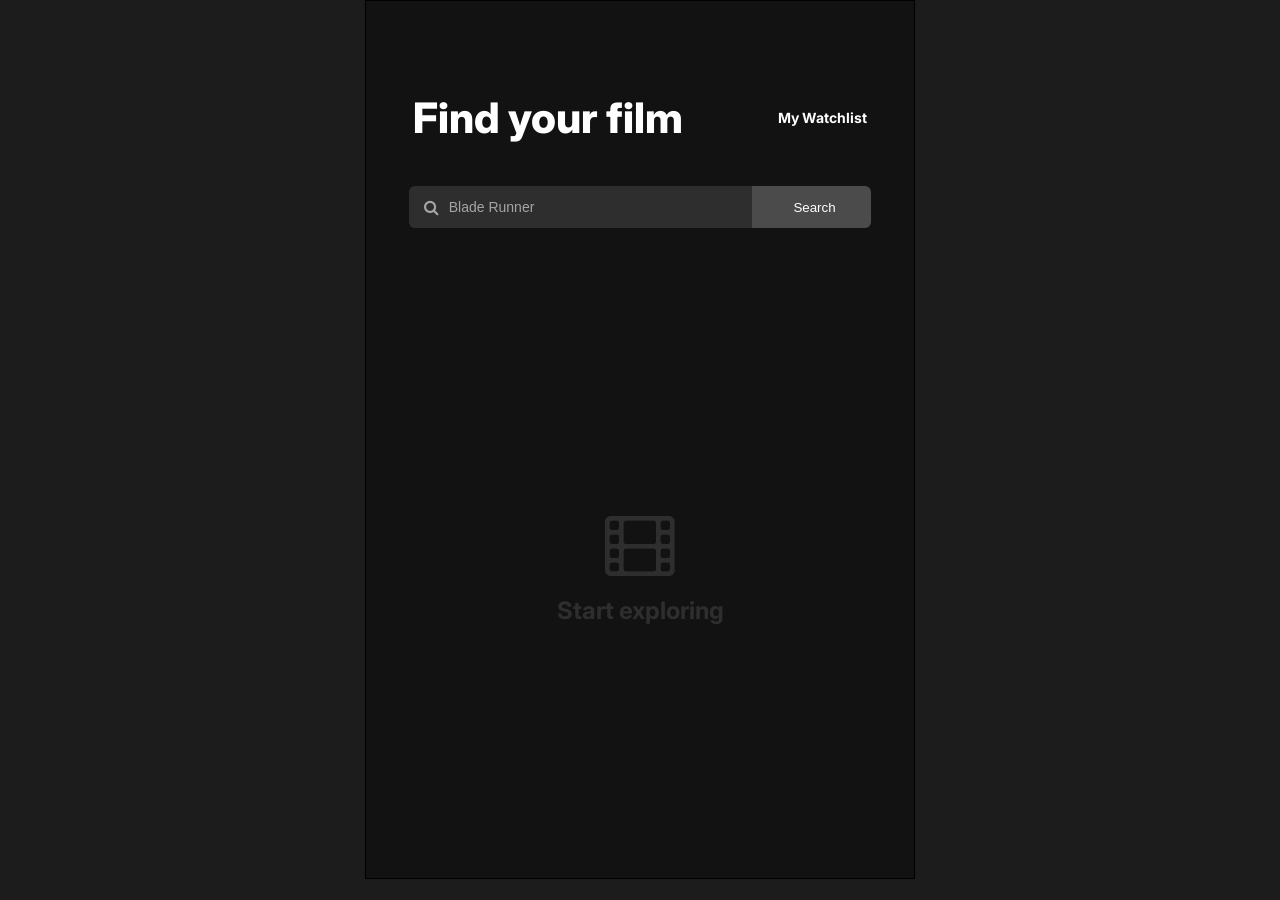
<file: index.html>
<!DOCTYPE html>
<html lang="en">
<head>
    <link rel="stylesheet" href="style.css">
    <link rel="stylesheet" href="https://cdnjs.cloudflare.com/ajax/libs/font-awesome/4.7.0/css/font-awesome.min.css">
    <link rel="preconnect" href="https://fonts.googleapis.com">
    <link rel="preconnect" href="https://fonts.gstatic.com" crossorigin>
    <link href="https://fonts.googleapis.com/css2?family=Inter:ital,opsz,wght@0,14..32,100..900;1,14..32,100..900&display=swap" rel="stylesheet">
    <meta charset="UTF-8">
    <meta name="viewport" content="width=device-width, initial-scale=1.0">
    <title>Find movies</title>
</head>
<body>
    <main>
        <div id="heading">
            <h1>Find your film</h1>
            <a href="watchlist.html">My Watchlist</a>
        </div>
        <form>
            <div class="search-wrapper">
            <i class="fa fa-search"></i>
            <input type="text "id="search-input" placeholder="Blade Runner" autocomplete="off">
            </div> 
            <button type="submit" id="search-btn">Search</button>
        </form>

        <div id="movies-container">
            <i class="fa fa-film"></i>
            <h2>Start exploring</h2>
        </div>
    </main>
<script src="app.js" type="module"></script>
</body>
</html>
</file>
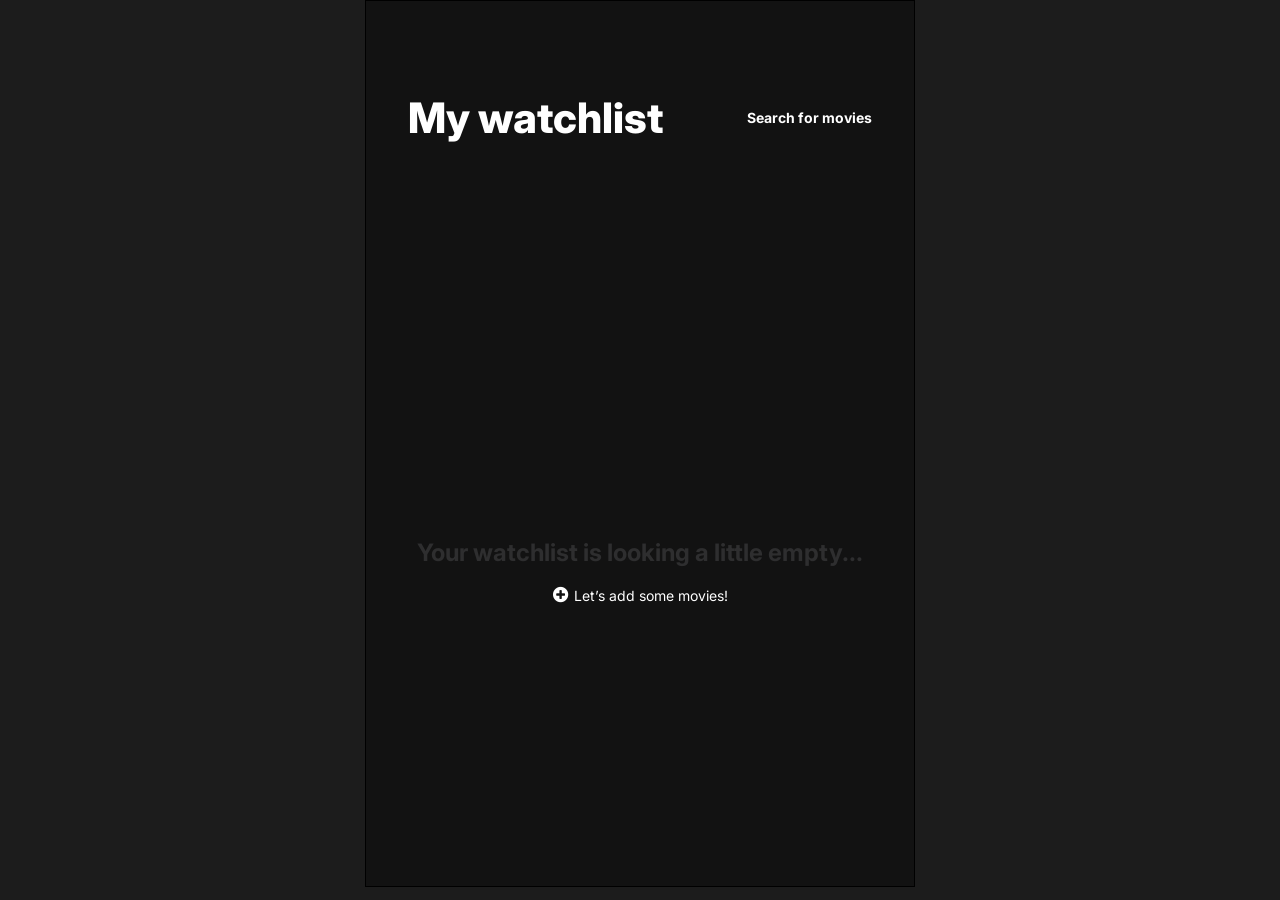
<file: watchlist.html>
<!DOCTYPE html>
<html lang="en">
<head>
    <link rel="stylesheet" href="style.css">
    <link rel="stylesheet" href="https://cdnjs.cloudflare.com/ajax/libs/font-awesome/4.7.0/css/font-awesome.min.css">
    <link rel="preconnect" href="https://fonts.googleapis.com">
    <link rel="preconnect" href="https://fonts.gstatic.com" crossorigin>
    <link href="https://fonts.googleapis.com/css2?family=Inter:ital,opsz,wght@0,14..32,100..900;1,14..32,100..900&display=swap" rel="stylesheet">
    <meta charset="UTF-8">
    <meta name="viewport" content="width=device-width, initial-scale=1.0">
    <title>Your watchlist</title>
</head>
<body>
    <main>
        <div id="heading">
            <h1>My watchlist</h1>
            <a href="index.html">Search for movies</a>
        </div>
        <div id="watchlist-container">
            <h2>Your watchlist is looking a little empty...</h2>
            <a class="add-btn" id="btn" href="index.html">
                        <i class="fa fa-plus-circle"></i> 
                        <span>Let’s add some movies!</span>            
            </a>
        </div>
    </main>
<script src="watchlist.js" type="module"></script>
</body>
</html>
</file>
<file: style.css>
body{
    margin: 0 auto;
    padding: 0;
    font-family: "Inter", sans-serif;
    width: 100%;
    max-width: 550px;
    border: 1px solid black;
    background-color: #1C1C1C;
    box-sizing: border-box;
}
main{
    background-color: #121212;
}
#heading{
    background-image: linear-gradient(rgba(0,0,0,0.7)), url("images/background.png");
    background-size: auto;
    background-repeat: no-repeat;
    background-position: center 22.5%;
    background-color: rgba(18, 18, 18, 1);
    height: 210px;
    display: flex;
    flex-direction: row;
    justify-content: space-around;
    align-items: center;
}
#heading h1, a{
    margin: 0 0 59px 0;
    color: #FFFFFF;
    margin-top: 82px;
}
h1{
    font-size: 42px;
    font-weight: 800;
}
#heading a{
    font-size: 14px;
    font-weight: 700;
    text-decoration: none;
    cursor: pointer;
}
form{
    display: flex;
    flex-direction: row;
    justify-content: center;
    position: relative;
    bottom: 25px;
}
#search-input{
    width: 60%;
    min-width: 290px;
    height: 24px;
    padding: 9px 13px 9px 40px;
    border: none;
    border-radius: 6px 0 0 6px;
}
#search-input,
#search-input::placeholder,
#search-input:focus
{
    color: #A5A5A5;
    font-size: 14px;
    font-weight: 500;
    background-color: #2E2E2F;
}
.search-wrapper{
    position: relative;
}
.fa-search{
    position: absolute;
    left: 15px;
    top: 50%; 
    transform: translateY(-50%);
    color: #A5A5A5;
}
#search-btn{
    width: 21.82%;
    height: 42px;
    border: none;
    margin: 0;
    border-radius: 0 6px 6px 0;
    padding: 9px 11px 9px 17px;
    background-color: #4B4B4B;
    color: #FFFFFF;
    cursor:pointer;
}
#movies-container,
#watchlist-container{
    min-height: 600px;
    margin: 25px auto 0 auto;
    display:flex;
    flex-direction: column;
    justify-content: center;
    align-items: center;
    color: #2E2E2F;
}
.fa.fa-film{
    font-size: 65px;
    margin: 0;
}
#movie-container h2{
    margin-top: 8px;
    font-size: 18px;
    font-weight: 700;
}
#poster-img{
    width: 99px;
    height:147px;
    margin-right: 20px;
    margin-bottom: 10px;
}
.movie-section{
    display:flex;
    flex-wrap: wrap;
    flex-wrap: nowrap; 
    align-items: flex-start;
    width: 90%; 
    margin: 0 auto;
    padding: 20px 0;
    border-bottom: 1.5px solid #2C2C2C;
    animation: fadeIn 0.5s ease-out forwards;
}
.text-section{
    display:flex;
    flex-direction: column;
    justify-content: center;
    gap: 8px;
    min-width: 0;
}
.movie-heading,
.movie-details{
   display:flex;
   flex-direction: row; 
   align-items: center;
}
.movie-heading{
    height: auto;
    width: 90%;
    color: #FFFFFF;
    gap: 6px;
}
.movie-heading h2{
    font-size: 18px;
    font-weight: 500;
}
.fa.fa-star{
    font-size: 14px;
    color: #FEC654;
}
.movie-heading p{
    font-size: 13px;
    font-weight: 400;
}
.movie-heading h2, p{
    margin: 0;
}
.movie-details{
    color: #FFFFFF;
    font-size: 13px;
    font-weight: 400;
    gap: 18px;
}
.add-btn,
.remove-btn{
    color: #FFFFFF;
    background: none;
    display: flex;
    align-items: center;
    border: none;
    cursor: pointer;
    gap: 6px;
    padding: 0;
    transition: all 0.1s;
}
.read-more{
    color: #FFFFFF;
    background: none;
    border: none;
    font-weight: 400;
    font-size: 14px;
}

#btn{
     text-decoration: none;
     font-size: 14px;
     margin: 0;
}
.fa.fa-plus-circle{
    color: #FFFFFF;
    font-size: 18px;
}
.movie-plot{
    width: 340px;
}
.movie-plot p{
    font-size: 14px;
    font-weight: 400;
    color: #A5A5A5;
}
#no-data-text{
    width: 321px;
}
#no-data-text h2{
    font-size: 18px;
}


.add-btn:hover,
.remove-btn:hover,
a:hover,
.read-more:hover{
    transform: translateY(-1px);
}
.add-btn:active,
.remove-btn:active,
#search-btn:active,
a:active {
    transform: translateY(4px) scale(0.98);
    filter: brightness(0.8);
}

@media (max-width: 768px) {   
    #heading {
        flex-direction: column;
        height: auto;          
        padding: 20px 0 40px;
    }
    #heading h1 {
        font-size: 30px;        
        margin: 30px 0 30px 0;
    }
    #heading a {
        font-size: 18px;
        margin: 0 0 10px 0;        
    }
    form {
        width: 90%;  
        margin: 0 auto;          
    }
    #movies-container{
        height: auto;
        margin-top: 10px;
    }
    .movie-section {
        flex-direction: column; 
        align-items: center;
        text-align: center;     
        width: 100%;
    }

    .movie-heading, .movie-details {
        justify-content: center; 
        flex-wrap: wrap;        
    }

    #poster-img {
        margin-right: 0;        
        margin-bottom: 15px;    
    }
    .movie-plot {
        width: 80%;
        margin: 0 auto; 
    }
    #search-input{
        min-width: 190px;
        width: 80%;
    }
    #watchlist-container h2{
        margin: 0 auto;
        width: 80%;
    }
    #watchlist-container{
        gap:15px;
    }
}

@keyframes fadeIn {
    from {
        opacity: 0;
        transform: translateY(10px);
    }
    to {
        opacity: 1;
        transform: translateY(0);
    }
}
</file>
